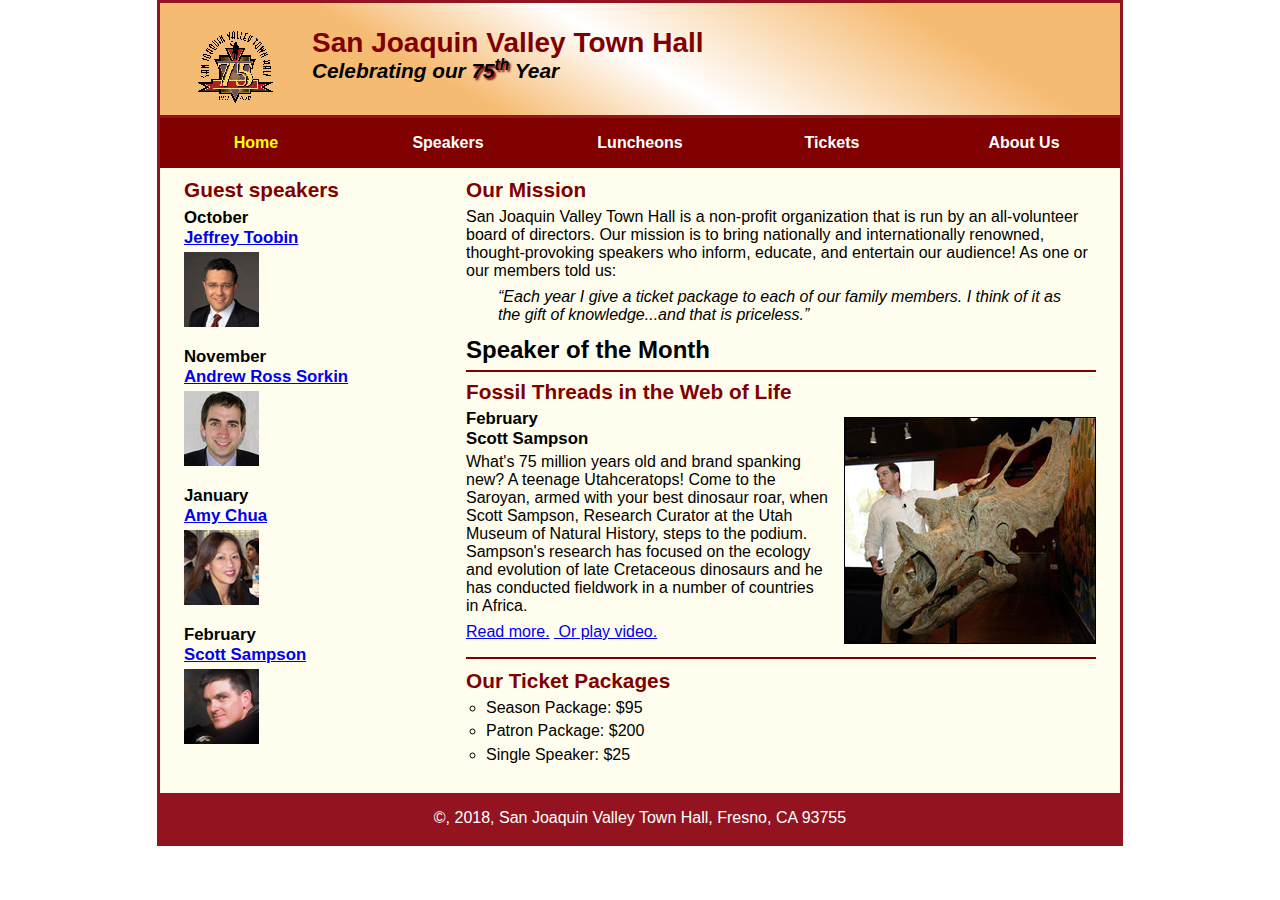
<file: index.html>
<!DOCTYPE html>
<html lang="en">

<head>
	<meta charset="utf-8">
<!--1-->	<meta name="viewport" content="width=device-width, initial-scale=1">	
	<title>San Joaquin Valley Town Hall</title>
	<link rel="shortcut icon" href="images/favicon.ico">
	<link rel="stylesheet" href="styles/normalize.css">
	<link rel="stylesheet" href="styles/main.css">
<!--2-->	<link rel="stylesheet" href="styles/slicknav.css">
    <script src="https://code.jquery.com/jquery-3.2.1.min.js"></script>
    <script src="js/jquery.slicknav.min.js"></script>
	<script type="text/javascript">
    	$(document).ready(function(){
			$('#nav_menu').slicknav({prependTo:"#mobile_menu"});
    	});
    </script>
</head>

<body>
	<header>
		<img src='images/town_hall_logo.gif' alt='Town Hall Logo' align='top' height='80'>
		<h2>San Joaquin Valley Town Hall</h2>
		<h3>Celebrating our <span class="shadow">75<sup>th</sup></span> Year</h3>
	</header>
<!--3-->	<nav id="mobile_menu"></nav>
	<nav id="nav_menu">
    	<ul>
        	<li><a href="index.html" class="current">Home</a></li>
        	<li><a href="speakers.html">Speakers</a></li>
        	<li><a href="luncheons.html">Luncheons</a></li>
        	<li><a href="tickets.html">Tickets</a></li>
        	<li><a href="aboutus.html"> About Us</a>
            	<ul>
                	<li><a href="#">Our History</a></li>
                	<li><a href="#">Board of Directors</a></li>
                	<li><a href="#">Past Speakers</a></li>
                	<li><a href="#">Contact Information</a></li>
            	</ul>
        	</li>
    	</ul>
	</nav>
	<main>
		<section>
			<h2>Our Mission</h2>
			<p>San Joaquin Valley Town Hall is a non-profit organization that is run by an all-volunteer board of directors. Our mission is to bring nationally and internationally renowned, thought-provoking speakers who inform, educate, and entertain our audience! As one or our members told us:</p>
			<blockquote>&ldquo;Each year I give a ticket package to each of our family members. I think of it as the gift of knowledge...and that is priceless.&rdquo;</blockquote>
			<h1>Speaker of the Month</h1>
			<article>
				<h2>Fossil Threads in the Web of Life</h2>
				<img src="images/sampson_dinosaur.jpg" alt="Scott Sampson with dinosaur">
				<h3>February<br>
				Scott Sampson</h3>
				<p>What's 75 million years old and brand spanking new? A teenage Utahceratops! 
				Come to the Saroyan, armed with your best dinosaur roar, when Scott Sampson, Research 
				Curator at the Utah Museum of Natural History, steps to the podium. Sampson's research 
				has focused on the ecology and evolution of late Cretaceous dinosaurs and he has conducted 
				fieldwork in a number of countries in Africa.</p>
				<p><a href="speakers/sampson.html">Read more.</a>&nbsp;<a href="media/sampson.swf" target="_blank"> Or play video.</a></p>
			</article>
			<h2>Our Ticket Packages</h2>
			<ul>
				<li>Season Package: $95</li>
				<li>Patron Package: $200</li>
				<li>Single Speaker: $25</li>
			</ul>
		</section>
		<aside>
<!--4-->	<h2>Guest speakers</h2>
<!--5-->	<div id="speakers">
			<h3>October<br><a href="speakers/toobin.html">Jeffrey Toobin</a></h3>
			<img src="images/toobin75.jpg" alt="Jeffrey Toobin">
			<h3>November<br><a href="speakers/sorkin.html">Andrew Ross Sorkin</a></h3>
			<img src="images/sorkin75.jpg" alt="Andrew Ross Sorkin">
			<h3>January<br><a href="speakers/chua.html">Amy Chua</a></h3>
			<img src="images/chua75.jpg" alt="Amy Chua">
			<h3>February<br><a href="speakers/c7_sampson.html">Scott Sampson</a></h3>
			<img src="images/sampson75.jpg" alt="Scott Sampson">
			</div>
		</aside>
	</main>
	<footer>
		<p>&copy, 2018, San Joaquin Valley Town Hall, Fresno, CA 93755</p>
	</footer>
</body>
</html>
</file>
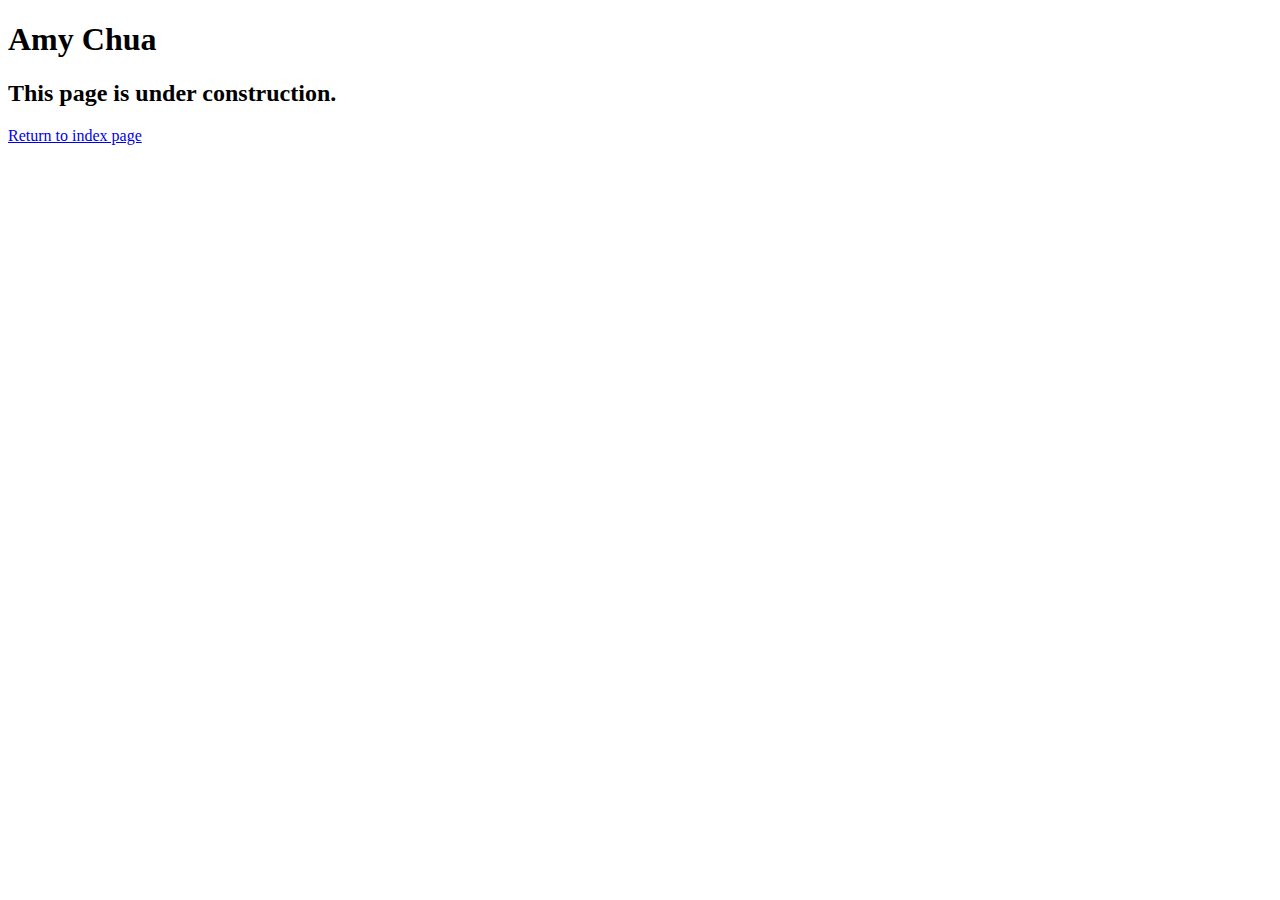
<file: speakers/chua.html>
<!DOCTYPE html>
<html lang="en">

<head>
	<meta charset="utf-8">
	<title>San Joaquin Valley Town Hall</title>
	<link rel="shortcut icon" href="images/favicon.ico">
</head>

<body>
	<main>
		<h1>Amy Chua</h1>
		<h2>This page is under construction.</h2>
		 <p>
		  <a href="../index.html">Return to index page</a>
		</p>
	</main>
</body>

</html>
</file>
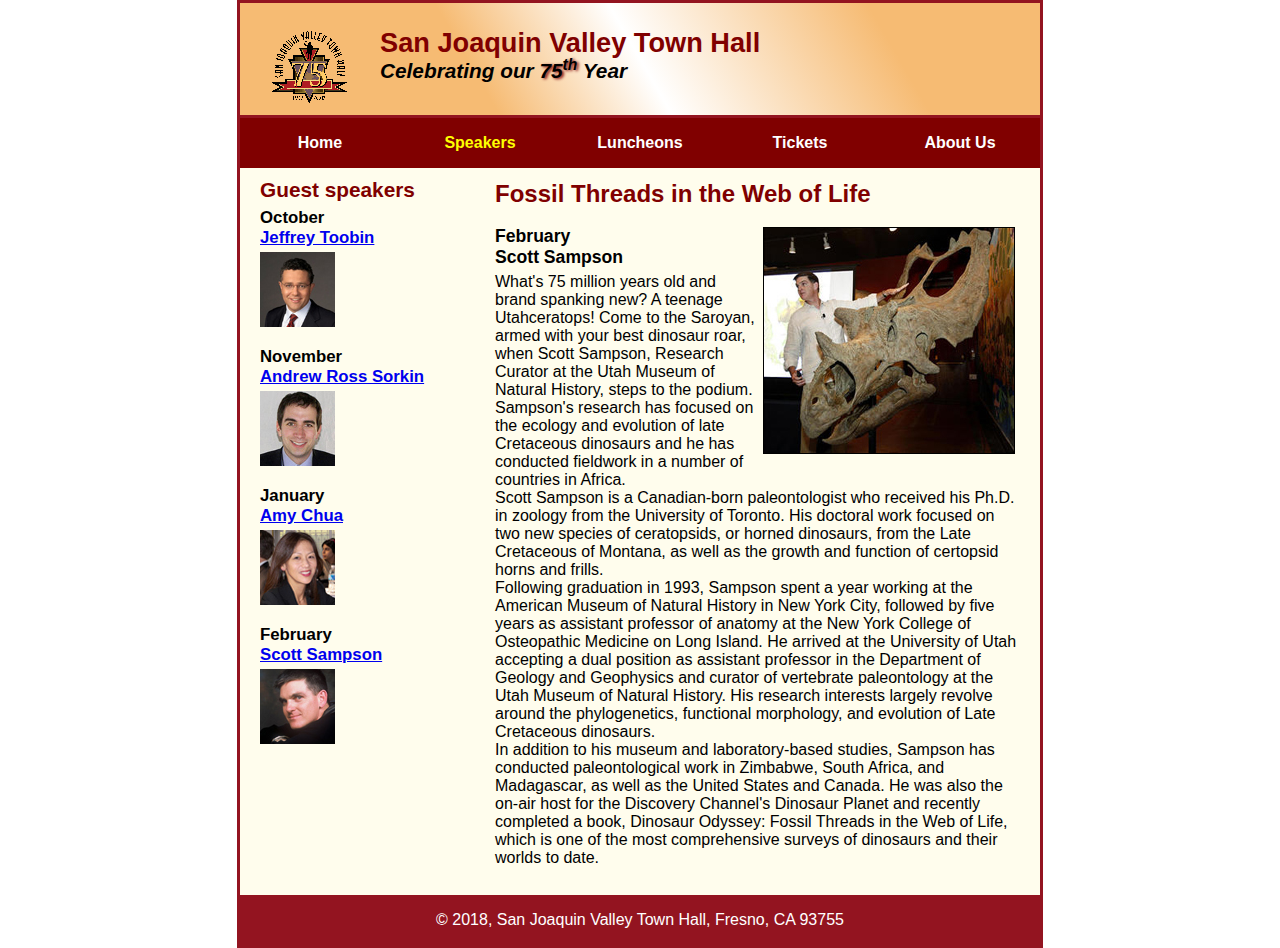
<file: speakers/sampson.html>
﻿<!DOCTYPE html>
<html lang="en">

<head>
    <meta charset="utf-8">
    <title>San Joaquin Valley Town Hall</title>
    <link rel="shortcut icon" href="../images/town_hall_logo.gif" height="80">
    <link rel="stylesheet" href="../styles/normalize.css">
    <link rel="stylesheet" href="../styles/speaker.css">
</head>

<body>
    <header>
        <img src="../images/town_hall_logo.gif"
             alt="town_hall_logo">
        <h2>San Joaquin Valley Town Hall</h2>
        <h3>Celebrating our <em class="shadow">75<sup>th</sup></em> Year</h3>
    </header>
    <nav id="nav_menu">
        <ul>
            <li>
                <a href="../index.html"  title="Home">Home</a>
            </li>
            <li>
                <a href="../Speakers.html" class="current" title="Speakers">Speakers</a>
            </li>
            <li>
                <a href="../Luncheons.html" title="Luncheons">Luncheons</a>
            </li>
            <li>
                <a href="../Tickets.html" title="Tickets">Tickets</a>
            </li>
            <li>
                <a href="../About_Us.html" title="About Us">About Us</a>
                <ul>
                    <li>
                        <a href="../Our_History.html" title="Our History">Our History</a>
                    </li>
                    <li>
                        <a href="../Board_Directors.html" title="Board of Directors">Board of Directors</a>
                    </li>
                    <li>
                        <a href="../Past_Speakers.html" title="Past Speakers">Past Speakers</a>
                    </li>
                    <li>
                        <a href="../Contact_Information.html" title="Contact Information">Contact Information</a>
                    </li>
                </ul>
            </li>
        </ul>
    </nav>
    <main>
        <section>
            <h1>Fossil Threads in the Web of Life</h1>
            <article>
                <img src="../images/sampson_dinosaur.jpg" alt="sampson dinosaur">
                <h2>
                    February<br />
                    Scott Sampson
                </h2>
                <p>
                    What's 75 million years old and brand spanking new? A teenage Utahceratops! Come to the
                    Saroyan, armed with your best dinosaur roar, when Scott Sampson, Research Curator at the
                    Utah Museum of Natural History, steps to the podium. Sampson's research has focused on the
                    ecology and evolution of late Cretaceous dinosaurs and he has conducted fieldwork in a number
                    of countries in Africa.
                </p>
                <p>
                    Scott Sampson is a Canadian-born paleontologist who received his Ph.D. in zoology from the
                    University of Toronto. His doctoral work focused on two new species of ceratopsids, or horned
                    dinosaurs, from the Late Cretaceous of Montana, as well as the growth and function of certopsid
                    horns and frills.
                </p>
                <p>
                    Following graduation in 1993, Sampson spent a year working at the American Museum of Natural
                    History in New York City, followed by five years as assistant professor of anatomy at the New
                    York College of Osteopathic Medicine on Long Island. He arrived at the University of Utah
                    accepting a dual position as assistant professor in the Department of Geology and Geophysics
                    and curator of vertebrate paleontology at the Utah Museum of Natural History. His research
                    interests largely revolve around the phylogenetics, functional morphology, and evolution of
                    Late Cretaceous dinosaurs.
                </p>
                <p>
                    In addition to his museum and laboratory-based studies, Sampson has conducted paleontological
                    work in Zimbabwe, South Africa, and Madagascar, as well as the United States and Canada. He was
                    also the on-air host for the Discovery Channel's Dinosaur Planet and recently completed a book,
                    Dinosaur Odyssey: Fossil Threads in the Web of Life, which is one of the most
                    comprehensive surveys of dinosaurs and their worlds to date.
                </p>
            </article>
        </section>
        <aside>
            <h2>Guest speakers</h2>
            <h3>
                October <br>
                <a href="../speakers/toobin.html">Jeffrey Toobin</a>
            </h3>
            <img src="../images/toobin75.jpg" alt="toobin75">
            <h3>
                November<br>
                <a href="../speakers/sorkin.html">Andrew Ross Sorkin</a>
            </h3>
            <img src="../images/sorkin75.jpg" alt="sorkin75">
            <h3>
                January<br>
                <a href="../speakers/chua.html">Amy Chua</a>
            </h3>
            <img src="../images/chua75.jpg" alt="chua75">
            <h3>
                February<br>
                <a href="../speakers/Sampson.html">Scott Sampson</a>
            </h3>
            <img src="../images/sampson75.jpg" alt="sampson75">
            <!--<h3> <a href="../index.html">Return to index page</a></h3>-->
        </aside>
    </main>
    <footer>
        <p>&copy; 2018, San Joaquin Valley Town Hall, Fresno, CA 93755</p>
    </footer>
</body>
</html>
</file>
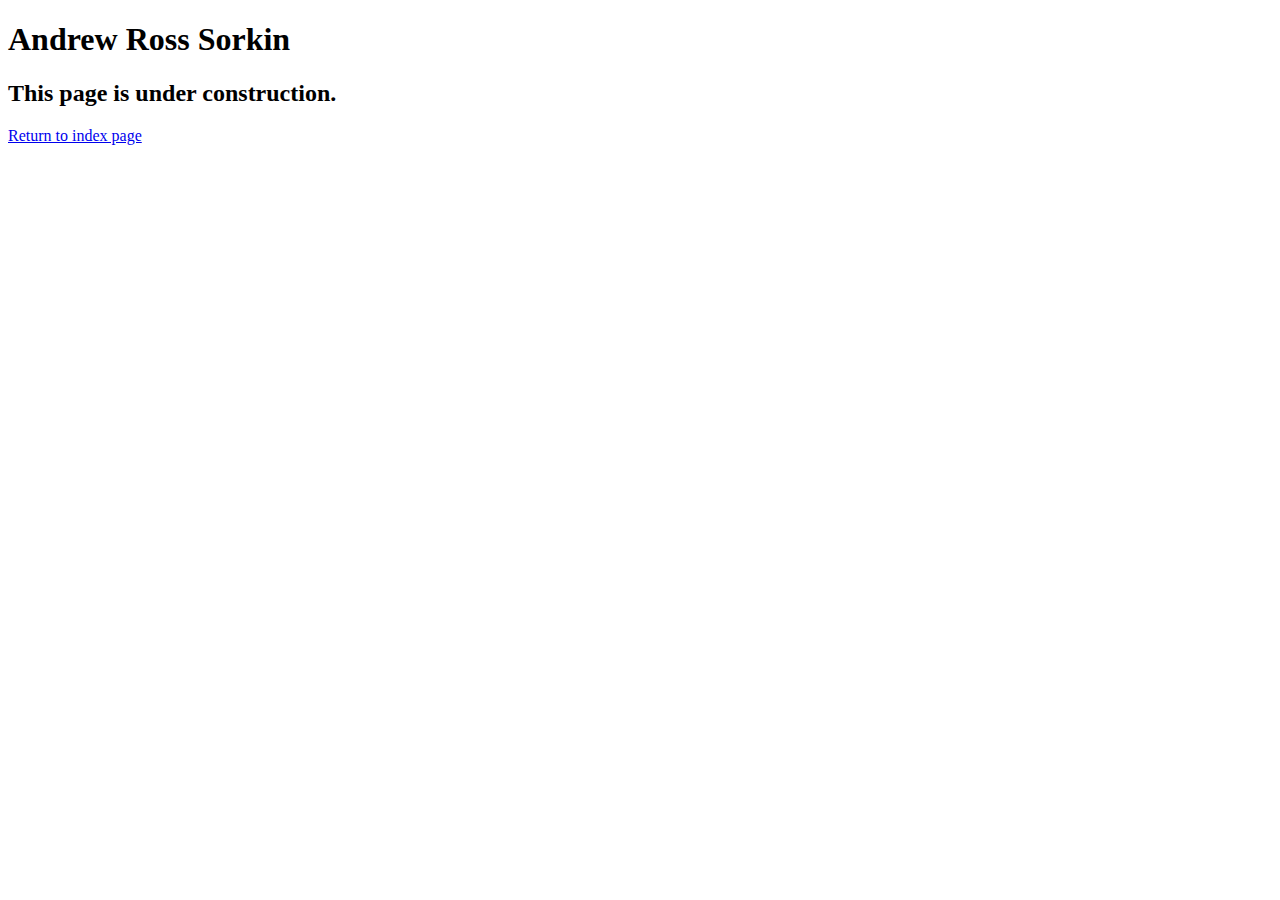
<file: speakers/sorkin.html>
<!DOCTYPE html>
<html lang="en">

<head>
	<meta charset="utf-8">
	<title>San Joaquin Valley Town Hall</title>
	<link rel="shortcut icon" href="images/favicon.ico">
</head>

<body>
	<main>
		<h1>Andrew Ross Sorkin</h1>
		<h2>This page is under construction.</h2>
		 <p>
		  <a href="../index.html">Return to index page</a>
		</p>
	</main>
</body>

</html>
</file>
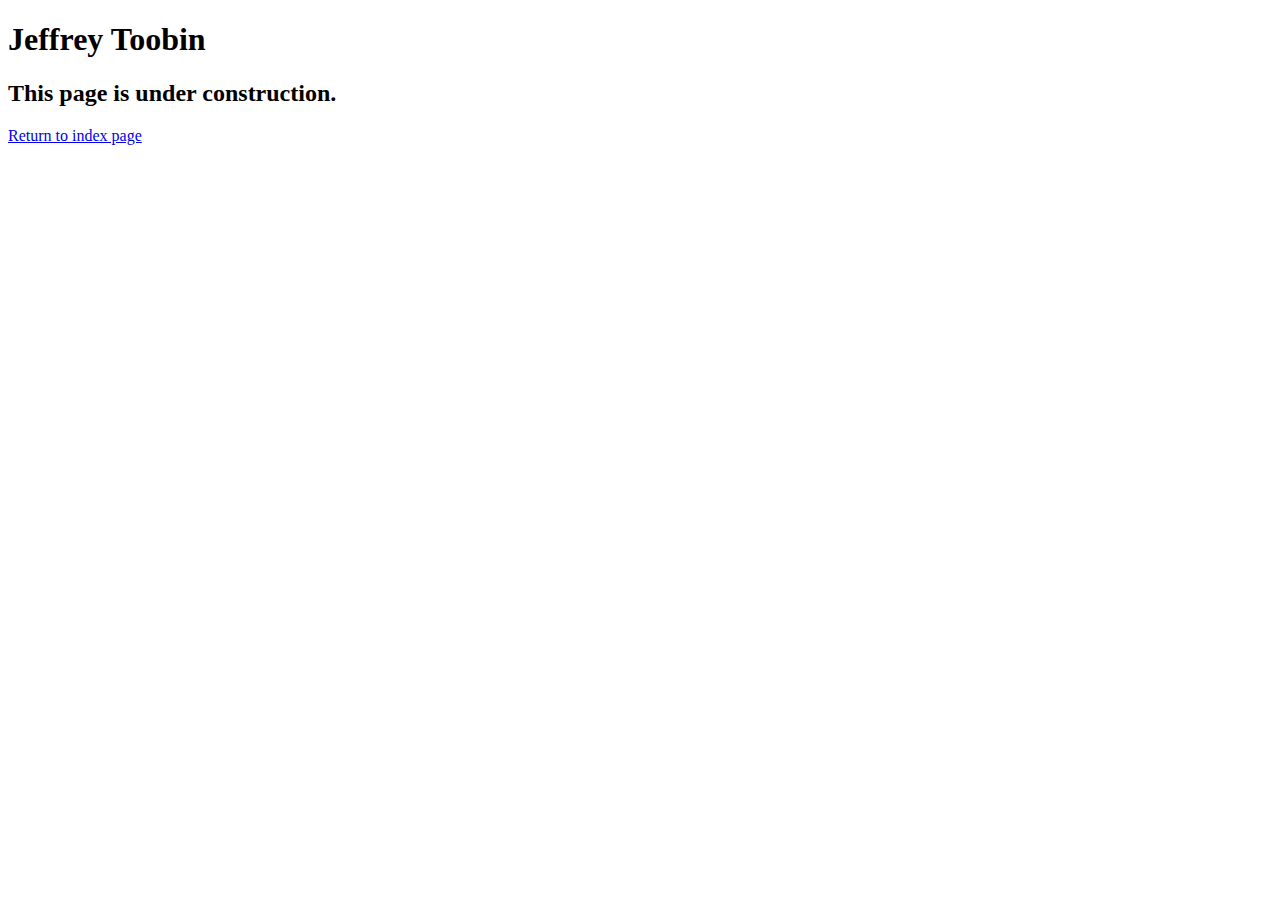
<file: speakers/toobin.html>
<!DOCTYPE html>
<html lang="en">

<head>
	<meta charset="utf-8">
	<title>San Joaquin Valley Town Hall</title>
	<link rel="shortcut icon" href="images/favicon.ico">
</head>

<body>
    <main>
	    <h1>Jeffrey Toobin</h1>
	    <h2>This page is under construction.</h2>	
        <p>
		  <a href="../index.html">Return to index page</a>
		</p>    
    </main>
</body>

</html>
</file>
<file: styles/speaker.css>
* {
    margin: 0;
    padding: 0;
}
/* the styles for the elements */
html {
    background: white;
}

body {
    font-family: Arial, Helvetica, sans-serif;
    font-size: 100%;
    width: 800px;
    margin: 0 auto;
    border: 3px solid #931420;
    background: #fffded;
}
/* the styles for the header */

header {
    border-bottom: 3px solid #931420;
    padding: 1.5em 0 2em;
    background-image: -webkit-linear-gradient(30deg,#f6bb73 0%,#f6bb73 30%,white 50%,#f6bb73 80%,#f6bb73 100%);
}

    header img {
        float: left;
        padding: 0 30px;
    }

    header h2 {
        font-size: 170%;
        color: #800000;
    }

    header h3 {
        font-size: 130%;
        font-style: italic;
    }

article {
    padding: .5em 0;
}

    article h1 {
        font-size: 150%;
        padding: .5em 0 .25em;
        margin: 0;
    }

    article img {
        float: right;
        border: 1px solid black;
        margin: 5px 5px 0 5px;
    }

    article h2 {
        padding-top: 0;
    }

    article h3 {
        font-size: 105%;
        padding-bottom: .25em;
    }

section {
    width: 525px;
    float: right;
    padding: 0 20px 20px;
}

    section h1 {
        font-size: 150%;
        padding: .5em 0 .25em;
        margin: 0;
        color: #800000;
    }

    section h2 {
        font-size: 110%;
        padding: .25em 0 .25em;
    }


a:hover, a:focus {
    font-style: italic;
}
/* the styles for the footer */

footer {
    background: #931420;
    clear: both;
}

    footer p {
        text-align: center;
        color: white;
        padding: 1em 0;
    }

.shadow {
    text-shadow: 2px 1px 3px #800000;
}

aside {
    width: 215px;
    float: right;
    padding: 0 0 20px 20px;
}

    aside h3 {
        font-size: 105%;
        padding-bottom: .25em;
    }

    aside img {
        padding-bottom: 1em;
    }

    aside h2 {
        font-size: 130%;
        color: #800000;
        padding: .5em 0 .25em;
    }

.current {
    color: yellow;
}

#nav_menu ul {
    list-style-type: none;
    margin: 0px;
    padding: 0px;
    position: relative;
}

    #nav_menu ul li {
        float: left;
    }

        #nav_menu ul li a {
            display: block;
            width: 160px;
            text-align: center;
            padding: 1em 0;
            text-decoration: none;
            background-color: #800000;
            font-weight: bold;
            color: white;
        }

    #nav_menu ul ul {
        display: none;
        position: absolute;
        top: 100%;
    }

        #nav_menu ul ul li {
            float: none;
        }

    #nav_menu ul li:hover > ul {
        display: block;
    }

#nav_menu > ul::after {
    content: "";
    display: block;
    clear: both;
}

#nav_menu ul li a.current{
	color:yellow;
}
</file>
<file: styles/main.css>
/*the reset selector*/
*{
	margin:0;
	padding:0;
}
/*the html element*/
html{
	background-color:white;
}
/* the styles for the elements */
body {
	font-family: Arial, Helvetica, sans-serif;
    font-size: 100%;
	 width: 98%;                     /* changed from 800 pixels */
	 max-width: 960px;
	margin: 0 auto;
	border: 3px solid #931420;
	background-color:#fffded;
}
a:hover,a:focus{
	font-style:italic;
}
/* the styles for the header */
header{
		border-bottom:3px solid #931420;
		padding-top:1.5em;
		padding-bottom:2em;
		background-image: -webkit-linear-gradient(30deg, #f6bb73 0%, #f6bb73 30%, white 50%, #f6bb73 80%, #f6bb73 100%);
		background-image: -moz-linear-gradient(30deg, #f6bb73 0%, #f6bb73 30%, white 50%, #f6bb73 80%, #f6bb73 100%);
		background-image: -o-linear-gradient(30deg, #f6bb73 0%, #f6bb73 30%, white 50%, #f6bb73 80%, #f6bb73 100%);
		background-image: linear-gradient(30deg, #f6bb73 0%, #f6bb73 30%, white 50%, #f6bb73 80%, #f6bb73 100%);

}
header h2 {
	font-size: 175%;
	color: #800000;
}
header h3{
		font-size:130%;
		font-style:italic;
}
header img {
	float: left;
	padding: 0 3.75%;            /* 30 / 800 x 100 */	
}

.shadow{
	text-shadow: 2px 2px 2px #800000;
}
/* the styles for the navigation menu */
#nav_menu ul {
	list-style-type: none;
	margin: 0;
	padding: 0;
	position: relative;
}
#nav_menu ul li {
	float: left;
		width: 20%;                 /* 160 / 800 x 100 */
}
#nav_menu ul li a {
    display: block;
    /*width: 160px;*/
    text-align: center;
    padding: 1em 0;
    text-decoration: none;
    background-color: #800000;
    color: white;
    font-weight: bold;
}
#nav_menu a.current {
	color: yellow;
}
#nav_menu ul ul {
		width: 100%;
    display: none;
    position: absolute;
    top: 100%;
}
#nav_menu ul ul li {
	float: none;
}
#nav_menu ul li:hover > ul {
	display: block;
}
#nav_menu > ul::after {
    content: "";
    clear: both;
    display: block;
}
/* the styles for the main section */
main {
	clear: left;
}
section {
	width: 65.625%;                  /* 525 / 800 X 100 */
	float:right;
	padding: 0 2.5% 20px 2.5%;       /* 20 / 800 x 100 */
}
section h1 {
	font-size: 150%;
	padding: .5em 0 .25em 0;
	margin: 0;               /* If you remove this, the margins in normalize.css will be applied. */
}
section h2 {
	color: #800000;
	font-size: 130%;
	padding: .5em 0 .25em 0;
}
section p {
	padding-bottom: .5em;
}
section blockquote {
	padding: 0 2em;
	font-style: italic;
}
section ul {
	padding: 0 0 .25em 1.25em;
	list-style-type: circle;
}
section li {
	padding-bottom: .35em;
}
/* the styles for the article */
article {
	padding: .5em 0;
	border-top: 2px solid #800000;
	border-bottom: 2px solid #800000;
}
article h2 {
	padding-top: 0;
}
article h3 {
	font-size: 105%;
	padding-bottom: .25em;
}
article img {
	float: right;
		max-width: 40%;
		min-width: 150px;
	margin: .5em 0 1em 1em;
	border: 1px solid black;
}

/* the styles for the aside */
aside {
	width: 26.875%;                     /* 215 / 800 x 100 */
	float: right;
	padding: 0 0 2.5% 2.5%;             /* 20 / 800 x 100 */
}
aside h2 {
	color: #800000;
	font-size: 130%;
	padding: .5em 0 .25em 0;
}

aside h3 {
	font-size: 105%;
	padding-bottom: .25em;
}
aside img {
	padding-bottom: 1em;
}

/* the styles for the footer */
footer {
	background-color: #931420;
	clear: both;

}
footer p {
	text-align: center;
	color: white;
	padding: 1em 0;
}
#mobile_menu {
	display: none;
}

/* mobile landscape to tablet portrait */
@media only screen and (max-width: 767px) {
	header img { float: none; }
	header { text-align: center; }
	section {
		float: none;
		width: 95%;                     /* 100 - (2 x 2.5) for padding */
	}
	aside {
		float: none;
		padding-right: 2.5%;           /* 20 / 800 x 100 */
		width: 95%;                    /* 100 - (2 x 2.5) for padding */
	}
	article img { max-width: 30%; }
	#speakers {
		/*-moz-column-count: 2;
		-webkit-column-count: 2;*/
		column-count: 2;
	}
	#nav_menu {
		display: none;
	}
	#mobile_menu {
		display: block;
	}
	.slicknav_menu {
		background-color: #800000 !important;
	}
}

/* tablet portrait to standard 960 */
@media only screen and (max-width: 959px) {
	section h1 { font-size: 135%; }
	section h2, aside h2 { font-size: 120%; }
}


/* mobile portrait to mobile landscape */
@media only screen and (max-width: 479px) {
	body { font-size: 90%; }
}
</file>
